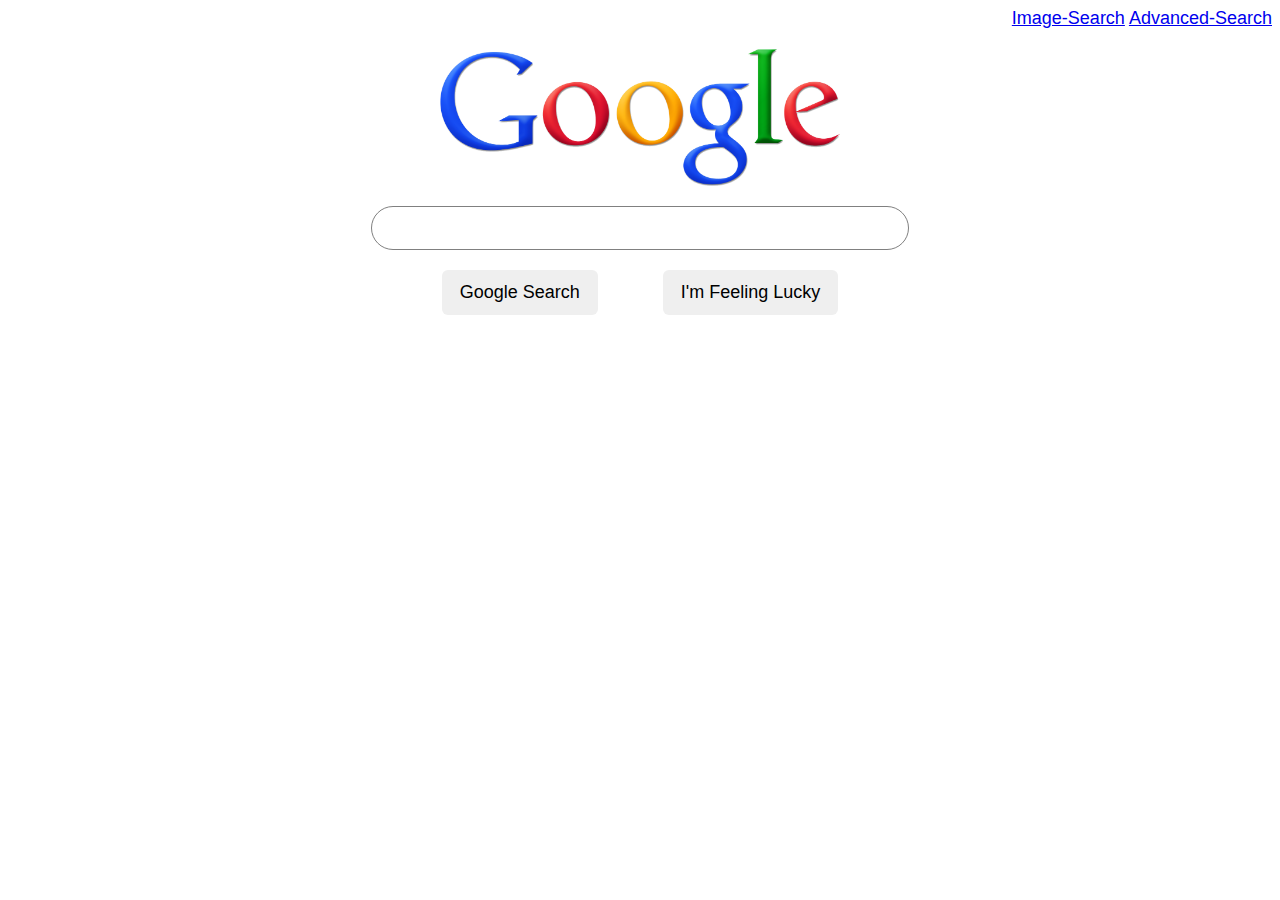
<file: index.html>
<!DOCTYPE html>
<html lang="en">
    <head>
        <title>Search</title>
        <link rel="stylesheet" href="search-style.css">
    </head>
    <body>
        <div id="tr-links">
            <a href="image.html">Image-Search</a>
            <a href="advanced.html">Advanced-Search</a>
        </div>
        <img id="logo" src="google.png">
        <form action="https://google.com/search">
            <input id="search-field" type="text" name="q">
            <div id="button-container">
                <input class="button" type="submit" value="Google Search">
                <input class="button" type="submit" value="I'm Feeling Lucky" name="btnI">
            </div>
        </form>
    </body>
</html>
</file>
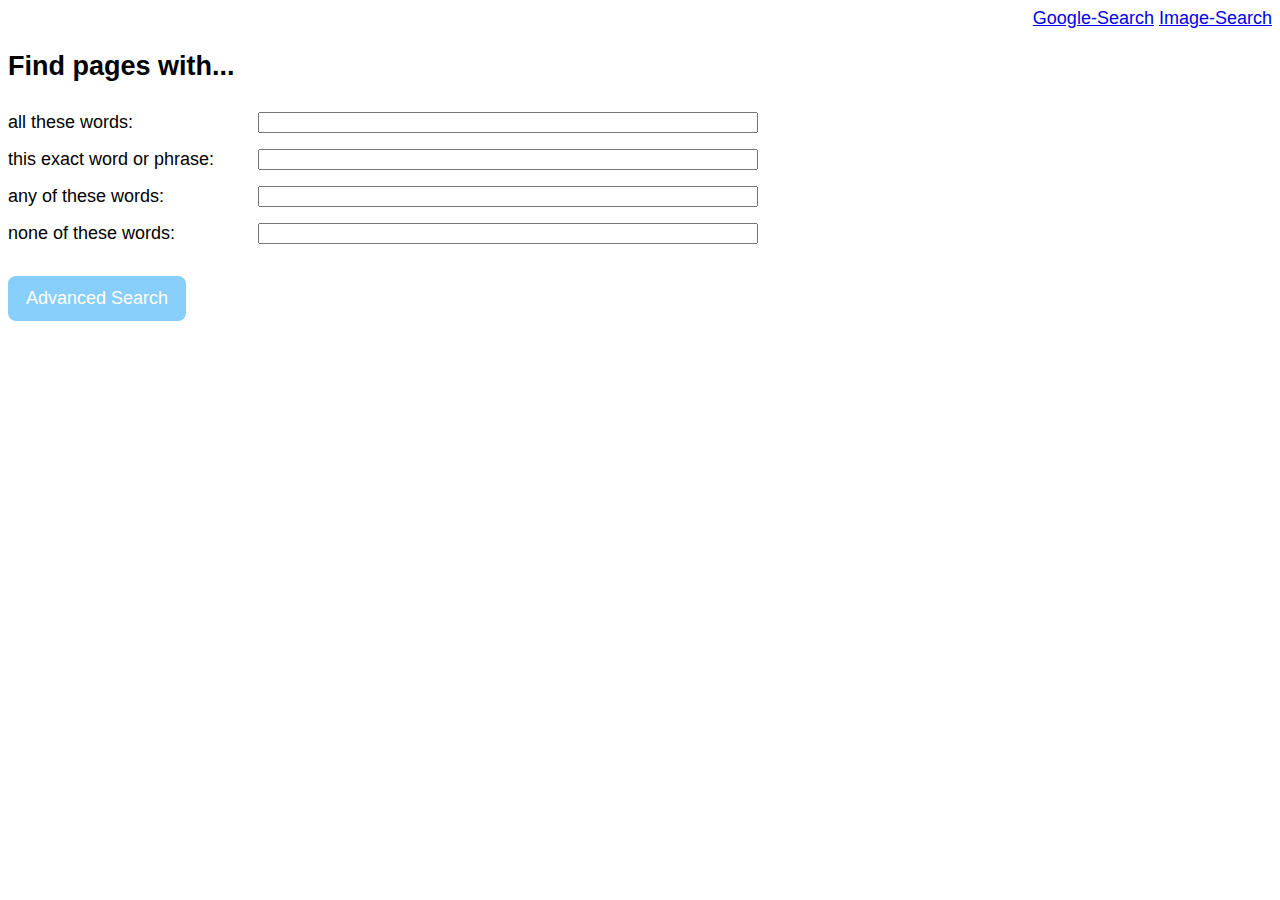
<file: advanced.html>
<!DOCTYPE html>
<html lang="en">
    <head>
        <title>Search</title>
        <link rel="stylesheet" href="advanced-style.css">
    </head>
    <body>
        <div id="tr-links">
            <a href="index.html">Google-Search</a>
            <a href="image.html">Image-Search</a>
        </div>
        <form action="https://google.com/search">
            <h2>Find pages with...</h2>
            <div id="search-container">
                all these words:
                <input class="search-bar" type="text" name="as_q">
                this exact word or phrase:
                <input class="search-bar" type="text" name="as_epq">
                any of these words:
                <input class="search-bar" type="text" name="as_oq">
                none of these words:
                <input class="search-bar" type="text" name="as_eq">
                <input id="search-button" type="submit" value="Advanced Search">
            </div>
        </form>
    </body>
</html>

<!https://www.google.com/search?as_q=a+&as_epq=b&as_oq=c&as_eq=d&as_nlo=&as_nhi=&lr=&cr=&as_qdr=all&as_sitesearch=&as_occt=any&safe=images&as_filetype=&tbs=>
</file>
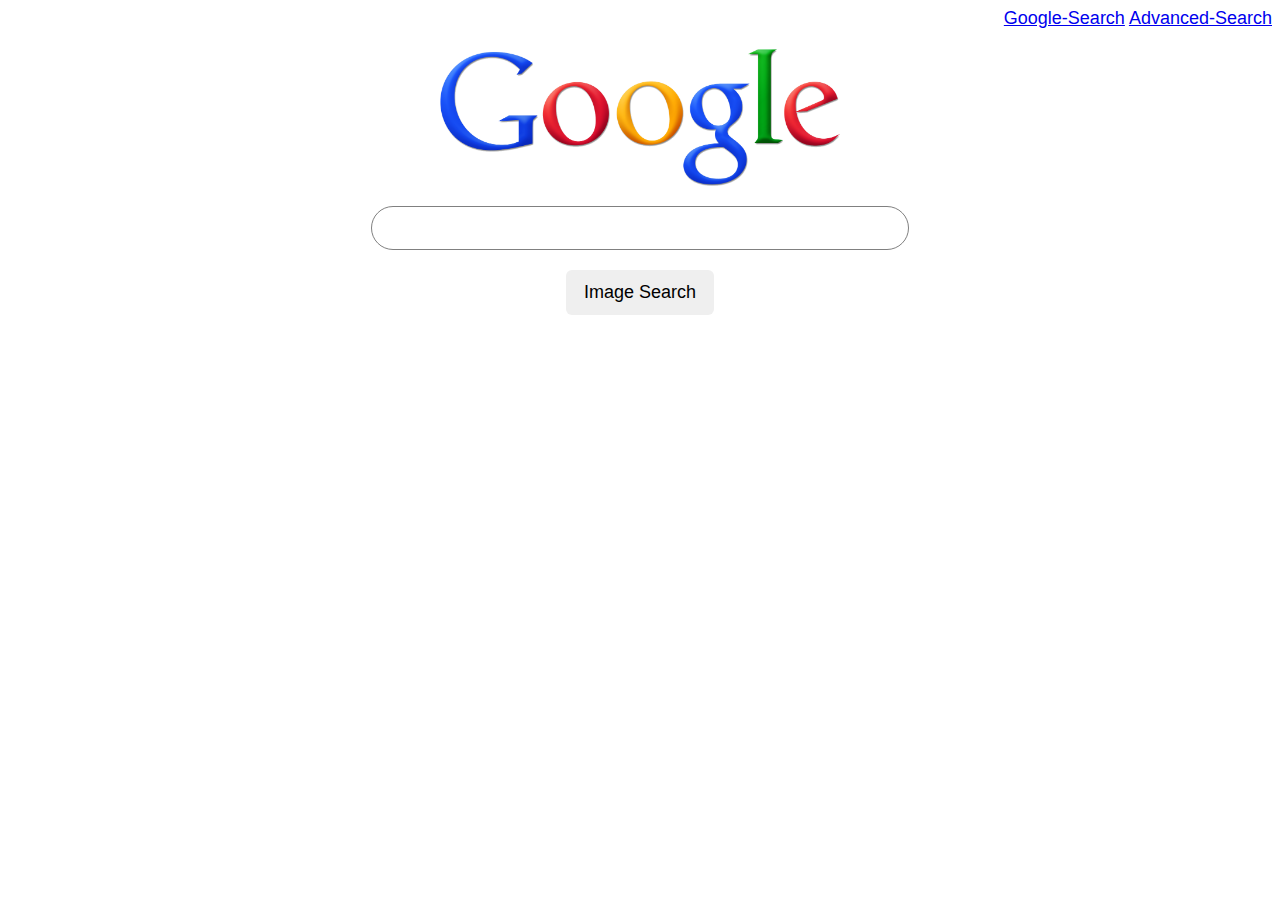
<file: image.html>
<!DOCTYPE html>
<html lang="en">
    <head>
        <title>Search</title>
        <link rel="stylesheet" href="search-style.css">
    </head>
    <body>
        <div id="tr-links">
            <a href="index.html">Google-Search</a>
            <a href="advanced.html">Advanced-Search</a>
        </div>
        <img id="logo" src="google.png">
        <form action="https://google.com/images">
            <input id="search-field" type="text" name="q">
            <div id="button-container">
                <input class="button" type="submit" value="Image Search">
            </div>
        </form>
    </body>
</html>
</file>
<file: search-style.css>
body {
	font-family: Arial, sans-serif;
	font-size: 18px;
}

#tr-links {
	text-align: right;
	margin-bottom: 20px;
}

#logo {
	display: block;
	margin: 0 auto;
	width: 400px;
}

#search-field {
	display: block;
	margin: 20px auto 20px auto;
	width: 500px;
	height: 30px;
	border: 1px solid gray;
	border-radius: 30px;
	padding: 6px 18px;
	font-size: inherit;
	font-family: inherit;
}
.button {
	display: inline-block;
	margin: 0 30px;
	border: 0 solid gray;
	border-radius: 6px;
	padding: 12px 18px;
	font-size: inherit;
	font-family: inherit;
}
#button-container {
	text-align: center;
}
</file>
<file: advanced-style.css>
body {
	font-family: Arial, sans-serif;
	font-size: 18px;
}

#tr-links {
	text-align: right;
}

#search-container {
	display: grid;
	margin-top: 30px;
	grid-template-columns: 250px 500px;
	grid-row-gap: 16px;
}

#search-button {
	display: block;
	margin: 16px auto 0 0;
	border: 0;
	border-radius: 8px;
	color: white;
	background: lightskyblue;
	padding: 12px 18px;
	font-size: inherit;
}
</file>
